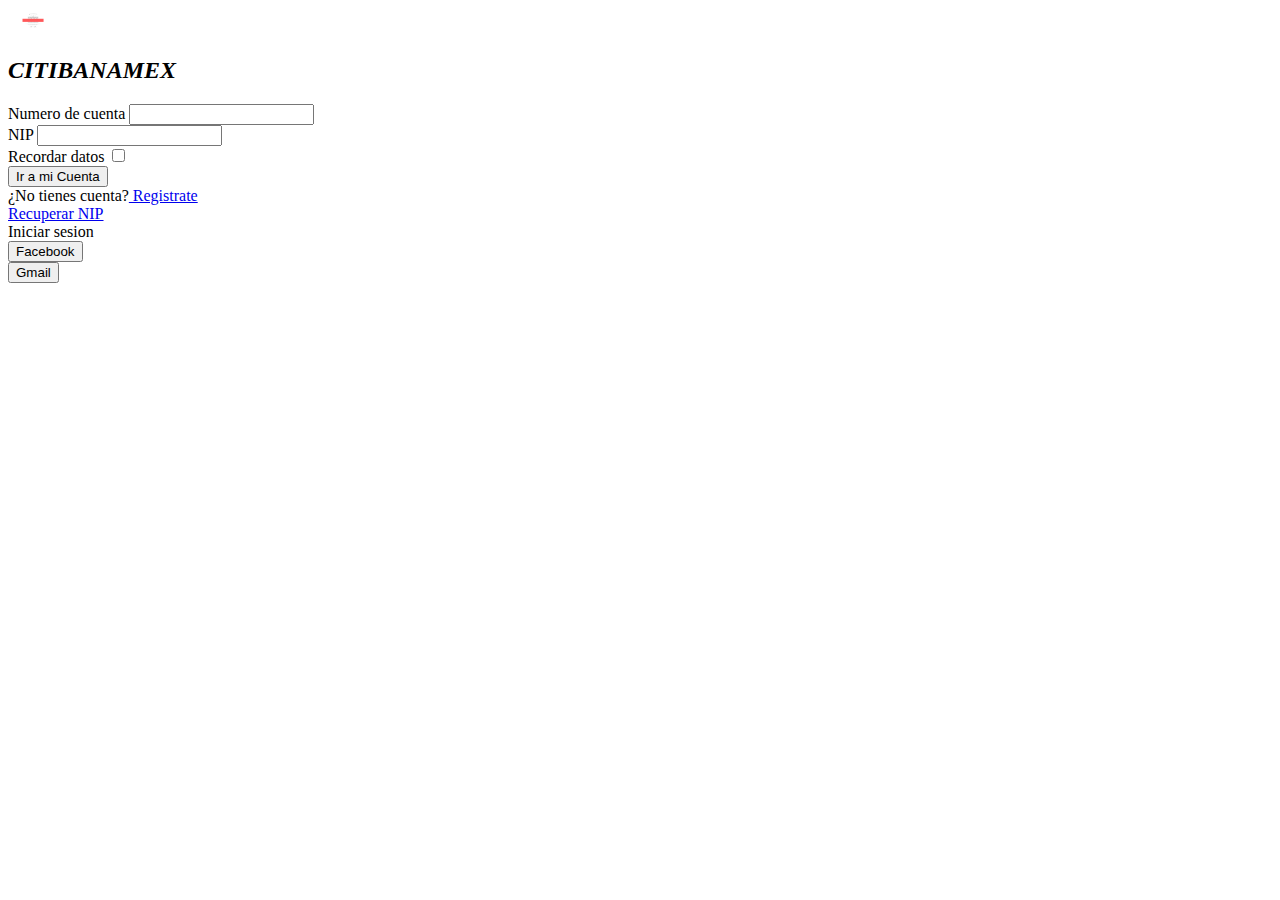
<file: index.html>
<!DOCTYPE html>
<html lang="es">
<head>
    <meta charset="UTF-8">
    <meta http-equiv="X-UA-Compatible" content="IE=edge">
    <meta name="viewport" content="width=device-width, initial-scale=1.0">
    <title>Banamex</title>
    <link href="https://cdn.jsdelivr.net/npm/bootstrap@5.0.2/dist/css/bootstrap.min.css" rel="stylesheet" integrity="sha384-EVSTQN3/azprG1Anm3QDgpJLIm9Nao0Yz1ztcQTwFspd3yD65VohhpuuCOmLASjC" crossorigin="anonymous">


    <style>
        body{
            background: white;
            background: linear-gradient(to left,white,white );
        }
        .bg{
            background-image: url([data-uri]);
            background-position: center center;
            background-repeat: no-repeat;
            background-size: 450px;
        }
    </style>
</head>
<body>
    <div class="container ">
        <div class="row">
            <div class="col bg">

            </div>
            <div class="col">
                <div class="text-end">
                    <img src="[data-uri]" width="50" alt="">
                </div>
                <h2 class="fw text-center py-5 color-primary"><em>CITIBANAMEX</em></h2>


                <form action="#">
                
                    <div class="mb-4 justify-content" >
                        <label for="text" class="form-label"> Numero de cuenta</label>

                        <input type="text" class="form-cont" name="text">
                    </div>
                    <div class="mb-4 aling-items-center">
                        <label for="password" class="form-label"  > NIP</label>


                        <input type="number" class="form-cont" id="idUser" value="id" name="id">
                    </div>
                
                    <div class="mb-4 form-check">
                        <label for="connected" class="form-check-label"> Recordar datos</label>
                        <input type="checkbox" class="form-check-input" name="connected">
                    </div>
                    <div class="d-grid">
                        <button type="submit" class="btn btn-primary">Ir a mi Cuenta</button>
                    </div>
                    <div class="my-3">
                        <span>¿No tienes cuenta?<a href="#"> Registrate</a></span> <br>
                        <span><a href="#"> Recuperar NIP</a></span>
                    </div>
                </form>
                   <div class="container w-100 my-5">
                       <div class="row text-center">
                           <div class="col-12 ">Iniciar sesion</div>
                       </div>
                       <div class="row">
                           <div class="col">
                              <button class="btn btn-outline-primary w_100 my_1">
                                 <div class="row aling-items-center">
                                     
                                         <div class="col-10 fw-bold text-center">
                                             Facebook
                                         </div>
                                 </div>
                              </button>
                           </div>
                           <div class="col">
                            <button class="btn btn-outline-danger w_100 my_1" onclick="consultarSaldo()">
                                <div class="row aling-items-center">
                                    
                                        <div class="col-10 fw-bold text-center">
                                            Gmail
                                        </div>
                                </div>
                             </button>
                          </div>
                           </div>
                       </div>
                   </div>
                </div>
            </div>
        </div>
    </div>
</body>
<script src="./app.js"></script>
</html>
</file>
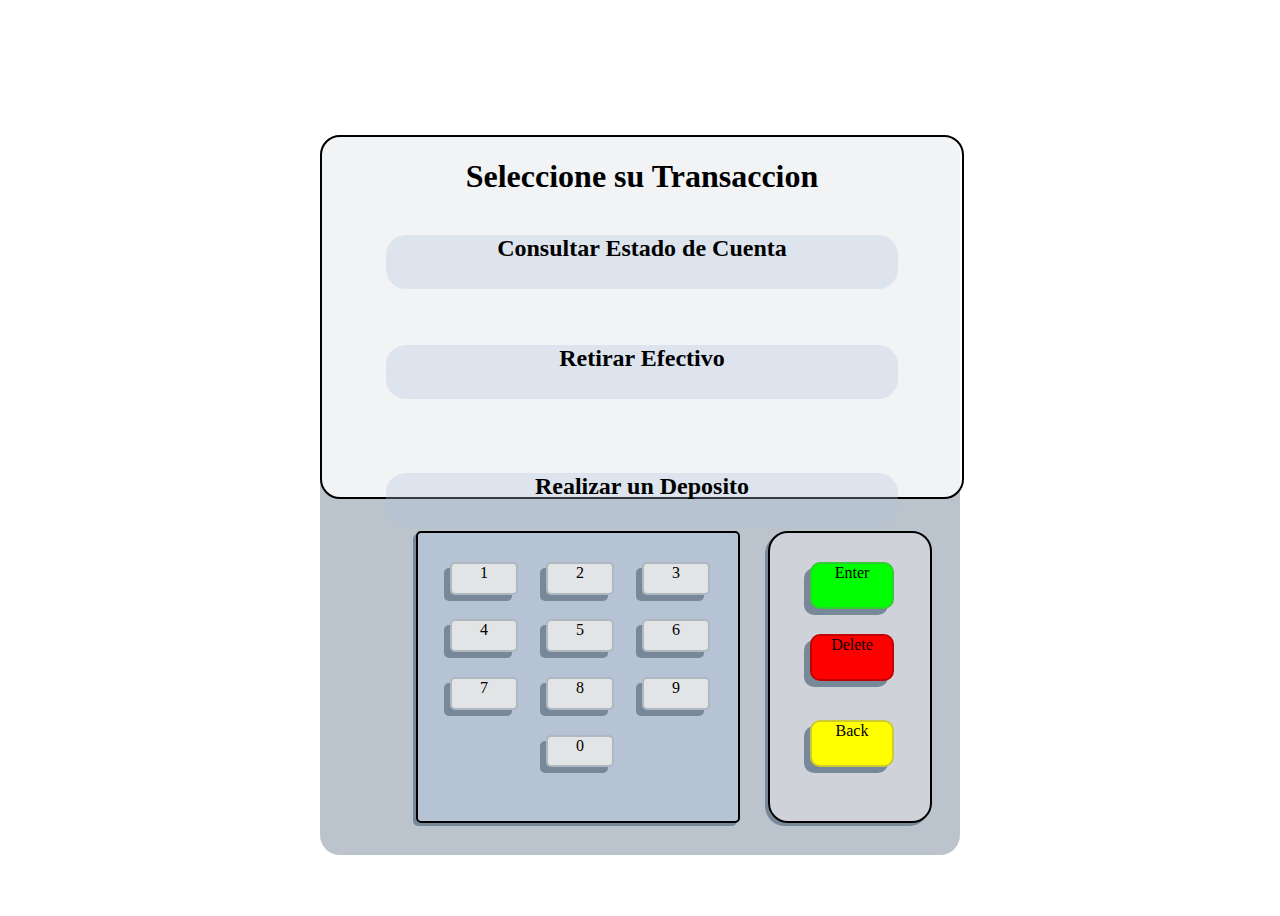
<file: menu.html>
<!DOCTYPE html>
<html lang="en" >
<head>
    <meta charset="UTF-8" >
    <meta http-equiv="X-UA-Compatible" content="IE=edge" >
    <meta name="viewport" content="width=device-width, initial-scale=1.0" >
    <meta name="viewport" content="width=device-width, initial-scale=1" >
    <link rel="stylesheet" href="style.css" >
    <link href="https://cdn.jsdelivr.net/npm/bootstrap@5.0.1/dist/css/bootstrap.min.css" rel="stylesheet"
        integrity="sha384-+0n0xVW2eSR5OomGNYDnhzAbDsOXxcvSN1TPprVMTNDbiYZCxYbOOl7+AMvyTG2x" crossorigin="anonymous" >
    <title>Menu Banco</title>
</head>
<body>
  <div class="mybox" >
      <div class="mydisplay" >
      <div class="opciones">
        <h1 class="myh1">Seleccione su Transaccion</h1>
        <div class="consultar" id="consultar"><h2>Consultar Estado de Cuenta</h2></div>
        <div class="retirar" id="retirar"><h2>Retirar Efectivo</h2></div>
        <div class="depositar" id="depositar"><h2>Realizar un Deposito</h2> </div>
      </div>
      </div>
      <div class="consulta" id="consulta">
      <div class="estado_de_cuenta">
        <h1>Estado de cuenta</h1>
        <div class="myimg"> </div>
        <h2 class="myh2">Saldo Actual:</h2>
      </div>
      </div>

      <div class="retiro" id="retiro" >
       <h1>Ingrese monto a retirar</h1>
       <input type="text" class="retiroinput"></input>
      <h2 class="sactual">Tu saldo actual:</h2>
      </div>

      <div class="depositar1" id="deposito">
        <h2 class="incuenta"> Ingrese Numero De Cuenta</h2>
       <input class="myin1" type="text"></input>
       <h2 class="inmonto">Ingrese Monto</h2>
       <input class="myin2" type="text"></input>
      </div>

    <div class="mybtns" >
      <div class="mybtn1 mybtnstyle" id="mybtn1" >1</div>
      <div class="mybtn2 mybtnstyle" id="mybtn2">2</div>
      <div class="mybtn3 mybtnstyle" id="mybtn3">3</div>
      <div class="mybtn4 mybtnstyle" id="mybtn4">4</div>
      <div class="mybtn5 mybtnstyle" id="mybtn5">5</div>
      <div class="mybtn6 mybtnstyle" id="mybtn6">6</div>
      <div class="mybtn7 mybtnstyle" id="mybtn7">7</div>
      <div class="mybtn8 mybtnstyle" id="mybtn8">8</div>
      <div class="mybtn9 mybtnstyle" id="mybtn9">9</div>
      <div class="mybtn0 mybtnstyle" id="mybtn0">0</div>
    </div>

    <div class="mybtns2" >
      <div class="mybtnEnter" id="mybtnEnter">Enter</div>
      <div class="mybtnDelete" id="mybtnDelete" >Delete</div>
      <div class="mybtnBack" id="mybntBack" >Back</div>
    </div>


  </div>
<script src="./app.js"></script>
  <script src="./menu.js" ></script>
</body>
</html>
</file>
<file: style.css>
body{
    padding: 0%;
    width: 100vw;
    height: 100vh;
    background-image: url("https://acustiknoticias.com/wp-content/uploads/2018/09/bancomer.jpg");
    background-repeat: no-repeat;
    background-position: center;
    background-size: cover;
}


.mybox{
 display: flex;
 position: absolute;
padding: 0%;
top: 15%;
left: 25%;
right: 25%;
width: 50%;
height: 80%;
background-color: rgba(119, 136, 153,0.5);
border-radius: 20px;

}

.mydisplay{
    background-color: rgba(255, 255, 255,0.8);
    border-radius: 20px;
    position: absolute;
    border: 2px solid;
    height: 50%;
    width: 100%;
}

.opciones{
    width: 100%;
    height: 100%;
}

.myh1{
    text-align: center;
}


.consultar{position: relative;
    background-color: rgba(176, 196, 222,0.3);
    border-radius: 20px;
  
    top: 5%;
text-align: center;
left: 10%;
  height: 15%;
  width: 80%;
}

.consultar:hover{
    background-color: rgba(176, 196, 222, 0.644);
   cursor: pointer;
}

.consultar:active{
    background-color: rgba(176, 196, 222, 0.432);
    border-right: 2px solid;
    border-top: 2px solid;
}


.retirar{position: relative;
    background-color: rgba(176, 196, 222,0.3);
    border-radius: 20px;
    top: 15%;
    text-align: center;
    left: 10%;
      height: 15%;
      width: 80%;
    }

    .retirar:hover{
        background-color: rgba(176, 196, 222, 0.644);
       cursor: pointer;
    }
    
    .retirar:active{
        background-color: rgba(176, 196, 222, 0.432);
        border-right: 2px solid;
        border-top: 2px solid;}

    .depositar{position: relative;
        background-color: rgba(176, 196, 222,0.3);
        border-radius: 20px;
    left: 10%;
        top: 30%;
        text-align: center;
          height: 15%;
          width: 80%;
        }
        
        .depositar:hover{
            background-color: rgba(176, 196, 222, 0.644);
           cursor: pointer;
        }
        
        .depositar:active{
            background-color: rgba(176, 196, 222, 0.432);
            border-right: 2px solid;
            border-top: 2px solid;}

.mybtns{display: flex;
    background-color: rgba(176, 196, 222,0.5);
    justify-content: space-around;
    border-radius: 5px;
    box-shadow: -3px 3px 0 lightslategrey;
    position: absolute;
    top: 55%;
    left: 15%;
    border: 2px solid;
    height: 40%;
    width: 50%;
}





.mybtns2{position: absolute;
    background-color:rgba(227, 228, 229,0.5);
    box-shadow: -3px 3px 0 lightslategrey;
    top: 55%;
    left: 70%;
    height: 40%;
    width: 25%;
    display: flex;
    justify-content: space-around;
    border-radius: 20px;
    border: 2px solid;
    
}
.mybtnstyle{
    border-radius: 5px;
 border: 2px rgba(119, 136, 153, 0.486) solid;
 height: 10%;
 width: 20%;
 text-align: center;
 background-color: #e3e4e5 ;
 box-shadow: -6px 6px 0 lightslategray;
 text-decoration: none;
 
}

.mybtn1{position: absolute;
    top: 10%;
    left: 10%;
    grid-column: 1 / 3;
    grid-row: 1;
    
}

.mybtn1:hover {
    top:9.8%;
    left: 9.8%;
    box-shadow: -3px 3px 0 lightslategrey;
    cursor: pointer;}

    .mybtn1:active {
        top:8%;
        left: 8%;
        box-shadow:none;}

.mybtn2{position: absolute;
    left: 40%;
    top: 10%;
    grid-column: 1 / 3;
    grid-row: 1;
}

.mybtn2:hover {cursor: pointer;
    top:9.8%;
    left: 39.8%;
    box-shadow: -3px 3px 0 lightslategrey;}

    .mybtn2:active {
        top:8%;
        left: 38%;
        box-shadow:none;}

.mybtn3{position: absolute;
    top: 10%;
    left: 70%;
    grid-column: 1 / 3;
    grid-row: 1;
}

.mybtn3:hover {cursor: pointer;
    top:9.8%;
    left: 69.8%;
    box-shadow: -3px 3px 0 lightslategrey;}

    .mybtn3:active {
        top:8%;
        left: 68%;
        box-shadow:none;}

.mybtn4{position: absolute;
    top: 30%;
    left: 10%;
    grid-column: 1 / 3;
    grid-row: 1;
}  

.mybtn4:hover {cursor: pointer;
    top:29.8%;
    left: 9.8%;
    box-shadow: -3px 3px 0 lightslategrey;}

    .mybtn4:active {
        top:28%;
        left: 8%;
        box-shadow:none;}

.mybtn5{position: absolute;
    left: 40%;
    top: 30%;
    grid-column: 1 / 3;
    grid-row: 1;
}

.mybtn5:hover {cursor: pointer;
    top:29.8%;
    left: 39.8%;
    box-shadow: -3px 3px 0 lightslategrey;}

    .mybtn5:active {
        top:28%;
        left: 38%;
        box-shadow:none}

.mybtn6{position: absolute;
    left: 70%;
    top: 30%;
    grid-column: 1 / 3;
    grid-row: 1;
} 
.mybtn6:hover {cursor: pointer;
    top:29.8%;
    left: 69.8%;
    box-shadow: -3px 3px 0 lightslategrey;}

    .mybtn6:active {
        top:28%;
        left: 68%;
        box-shadow:none;}

.mybtn7{position: absolute;
    left: 10%;
    top: 50%;
    grid-column: 1 / 3;
    grid-row: 1;
}

.mybtn7:hover {cursor: pointer;
    top:49.8%;
    left: 9.8%;
    box-shadow: -3px 3px 0 lightslategrey;}

.mybtn7:active {
    top:48%;
    left: 8%;
    box-shadow:none;}

.mybtn8{position: absolute;
    left: 40%;
    top: 50%;
    grid-column: 1 / 3;
    grid-row: 1;
} 

.mybtn8:hover {cursor: pointer;
    top:49.8%;
    left: 39.8%;
    box-shadow: -3px 3px 0 lightslategrey;}

    .mybtn8:active {
        top:48%;
        left: 38%;
        box-shadow:none;}

.mybtn9{position: absolute;
    left: 70%;
    top: 50%;
    grid-column: 1 / 3;
    grid-row: 1;
} 

.mybtn9:hover {cursor: pointer;
    top:49.8%;
    left: 69.8%;
    box-shadow: -3px 3px 0 lightslategrey;}

    .mybtn9:active {
        top:48%;
        left: 68%;
        box-shadow:none;}

.mybtn0{position: absolute;
    left: 40%;
    top: 70%;
    grid-column: 1 / 3;
    grid-row: 1;
} 

.mybtn0:hover {cursor: pointer;
    top:69.8%;
    left: 39.8%;
    box-shadow: -3px 3px 0 lightslategrey;}

    .mybtn0:active {
        top:68%;
        left: 38%;
        box-shadow:none;}

.mybtnEnter{border-radius: 10px;
    background-color: lime;
    border: 2px solid limegreen;
    position: absolute;
    text-align: center;
    height: 15%;
    width:50%;
    left: 25%;
    top: 10%;
    grid-column: 1 / 3;
    grid-row: 1;
    box-shadow: -6px 6px 0 lightslategray;
    text-decoration: none;
}
.mybtnEnter:hover {cursor: pointer;
    top:9%;
    left: 24%;
    box-shadow: -3px 3px 0 lightslategrey;}

    .mybtnEnter:active {
        top:8%;
        left: 23%;
        box-shadow:none;}

.mybtnDelete{border-radius: 10px;
    background-color: red;
    text-align: center;
    position: absolute;
    border: 2px solid rgb(194, 3, 3);
    height: 15%;
    width:50%;
    left: 25%;
    top: 35%;
    grid-column: 1 / 3;
    grid-row: 1;
    box-shadow: -6px 6px 0 lightslategray;
    text-decoration: none;
}
.mybtnDelete:hover {cursor: pointer;
    top:34%;
    left: 24%;
    box-shadow: -3px 3px 0 lightslategrey;}

    .mybtnDelete:active {
        top:33%;
        left: 23%;
        box-shadow:none;}
    

.mybtnBack{border-radius: 10px;
    background-color: yellow;
    position: absolute;
    border: 2px solid rgb(205, 202, 50);
    text-align: center;
    height: 15%;
    width:50%;
    left: 25%;
    top: 65%;
    grid-column: 1 / 3;
    grid-row: 1;
    box-shadow: -6px 6px 0 lightslategray;
    text-decoration: none;
}

.mybtnBack:hover {cursor: pointer;
    top:64%;
    left: 24%;
    box-shadow: -3px 3px 0 lightslategrey;}

    .mybtnBack:active {
        top:63%;
        left: 23%;
        box-shadow:none;}

        .consulta{display: none;
            position: absolute;
            border-radius: 20px;
            background-color: white;
            height: 50%;
            width: 100%;
        }
.estado_de_cuenta{
    text-align: center;
}

.myimg{position: absolute;
    height: 70%;
    width: 100%;
    background-image: url("https://reader019.vdocuments.mx/reader019/reader/2020041617/5e627c853e8be4435355703c/r-1.jpg");
    background-repeat: no-repeat;
    background-size: cover;
    background-position:center;
}

.retiro{
    text-align: center;
    display: none;
            position: absolute;
            border-radius: 20px;
            background-color: white;
            height: 50%;
            width: 100%;
        }
.retiroinput{position: absolute;
    left: 10%;
    top: 30%;
    height: 10%;
    width: 80%;
}

.sactual{
    position: absolute;
    top: 60%;
    left: 5%;
}

.depositar1{
    text-align: center;
    display: none;
            position: absolute;
            border-radius: 20px;
            background-color: white;
            height: 50%;
            width: 100%;
}
.myh2{
    position: absolute;
    bottom: 10%;
    left: 2%;
}

.myin1{position: absolute;
    width: 80%;
    left: 10%;
    top: 30%;
}

.myin2{position: absolute;
    width: 80%;
    left: 10%;
    top: 50%;

}

.incuenta{
    position: absolute;
    width: 80%;
    left: 10%;
    top: 15%;
}

.inmonto{
    position: absolute;
    width: 80%;
    left: 10%;
    top: 40%;
}
</file>
